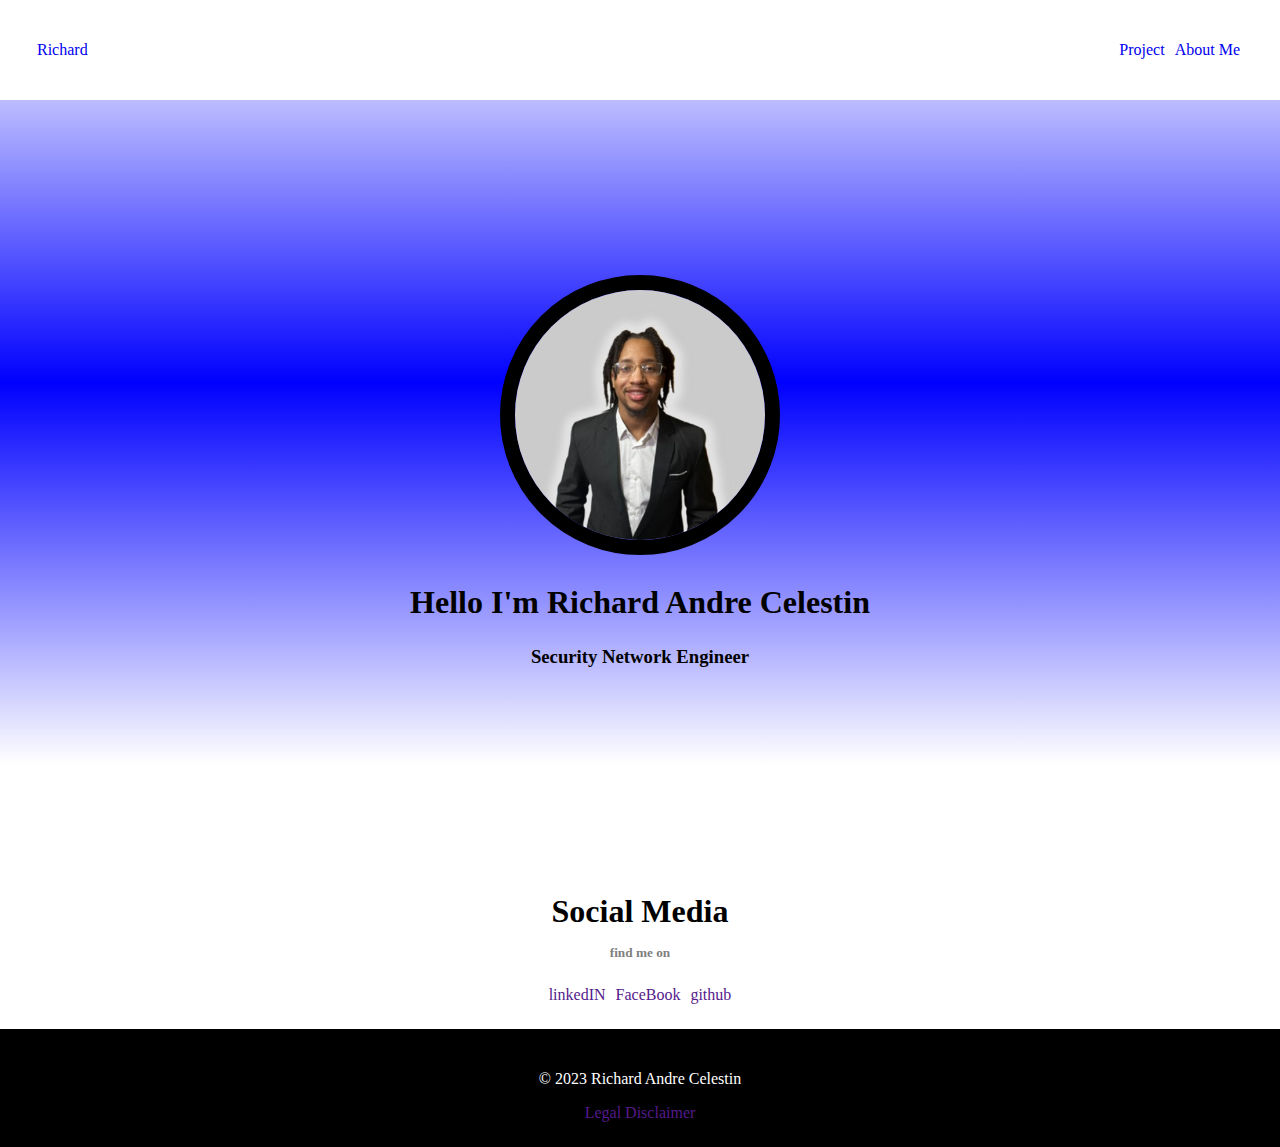
<file: index.html>
<!DOCTYPE html>
<head>
    <title>richards Website</title>
    <link rel="stylesheet" href="main_style.css">
</head>
<body 
style=" background-image: linear-gradient(white, blue,white,white);
margin: 0;
padding: 0;">
<div id="richard_homepage">
    <div id="navbar" class="nav-bar" 
    style=" display: flex;
    padding: 25px;
    background-image:linear-gradient(white);
    position: fixed;
    top: 0px ;
    height: 50px;
    left: 0px;
    right: 0px;
    z-index: 999;">
        <nav class="menu-Bar"
        style="display: flex;
        flex-direction: row;
        justify-content: space-between;
        align-items: center;
        margin:25px 12px;
        width: 100%;">
            <p> <a href="index.html" target="_blank">Richard</a></p>
            <Ul class="menu_list">
                <li><a href="project.html">Project</a></li>
                <li><a href="aboutme.html"  target="_blank">About Me</a></li>
            </Ul> 
        </nav>


    </div> 
  
    <div id="spashpage" class="container" 
    style="
    padding-bottom: 175px;
    padding-left: 0px;
    padding-right: 0px;
    padding-top: 175px;"> 
    <!---<div class="backgroundVideo" style="position: absolute; z-index: -1; top: 0; right: 0; bottom: 0; left: 0;height:100vh;width:100vw; margin: 0;
    padding: 0;">
        <video src="earth-48597.mp4" class="vidback" style= "object-fit: contain; width: 100%;height: 100%;" autoplay muted loop></video>
    </div>--->
        <div class="content-center"
        style="position:relative;
        text-align: center;
        padding-top: 100px ;">
        <div class="content">
            <img class="Me&myMom" src="richard.jpg" style="width: 250px;
             height: 250px; 
             border-radius: 150px; 
             object-fit: cover; 
             object-position: center; 
             border-style: solid;
             border-width: 15px;
             border-color: black;">
            <h1 class="heading" style=" margin: 25px 0; color: black;
            ">Hello I'm Richard Andre Celestin</h1>
            <h3 class="subheading" style="color:black;">Security Network Engineer</h3>
        </div>
        </div>
        </div>
    </div>

    <div id="footerpage">
        <div id="mainFooter" class="main-Footer"
        style="
            display: flex;
            flex-direction: column;
            position: relative;
            bottom: 0px;
            left: 0px;
            right: 0px;">
    <footer class="footer-light" style=" padding-top: 25px;
    padding-bottom: 25px;
    text-align: center;
    background-color: white;
    ">
    <div class="socialmedia_header"
    style="padding: 25px;">
        <h1>Social Media</h1>
        <h5 style="margin-top: 15px; color: gray;">find me on</h5>
    </div>
        <div class="socialmedia_icon" style=" display: flex;
        flex-direction: row;
        justify-content:center ;">
        <Ul class="socialmedia_list">
            <li><a href="">linkedIN</a></li>
            <li><a href="">FaceBook</a></li>
            <li><a href="">github</a></li>
        </Ul> 

        </div>
    </footer>
    <footer class=" footer-dark" 
    style="background-color: black;
    color: white;
    padding-top: 25px;
    padding-bottom: 25px;
    text-align: center;">
    <div class="container_footer">
        <p class="Tag_Disclaimer"> © 2023 Richard Andre Celestin </p>
        <a class="Legal_Disclaimer" href="">Legal Disclaimer</a>
    </div>
    </footer>
    </div>
</div>




</body>
</html>
</file>
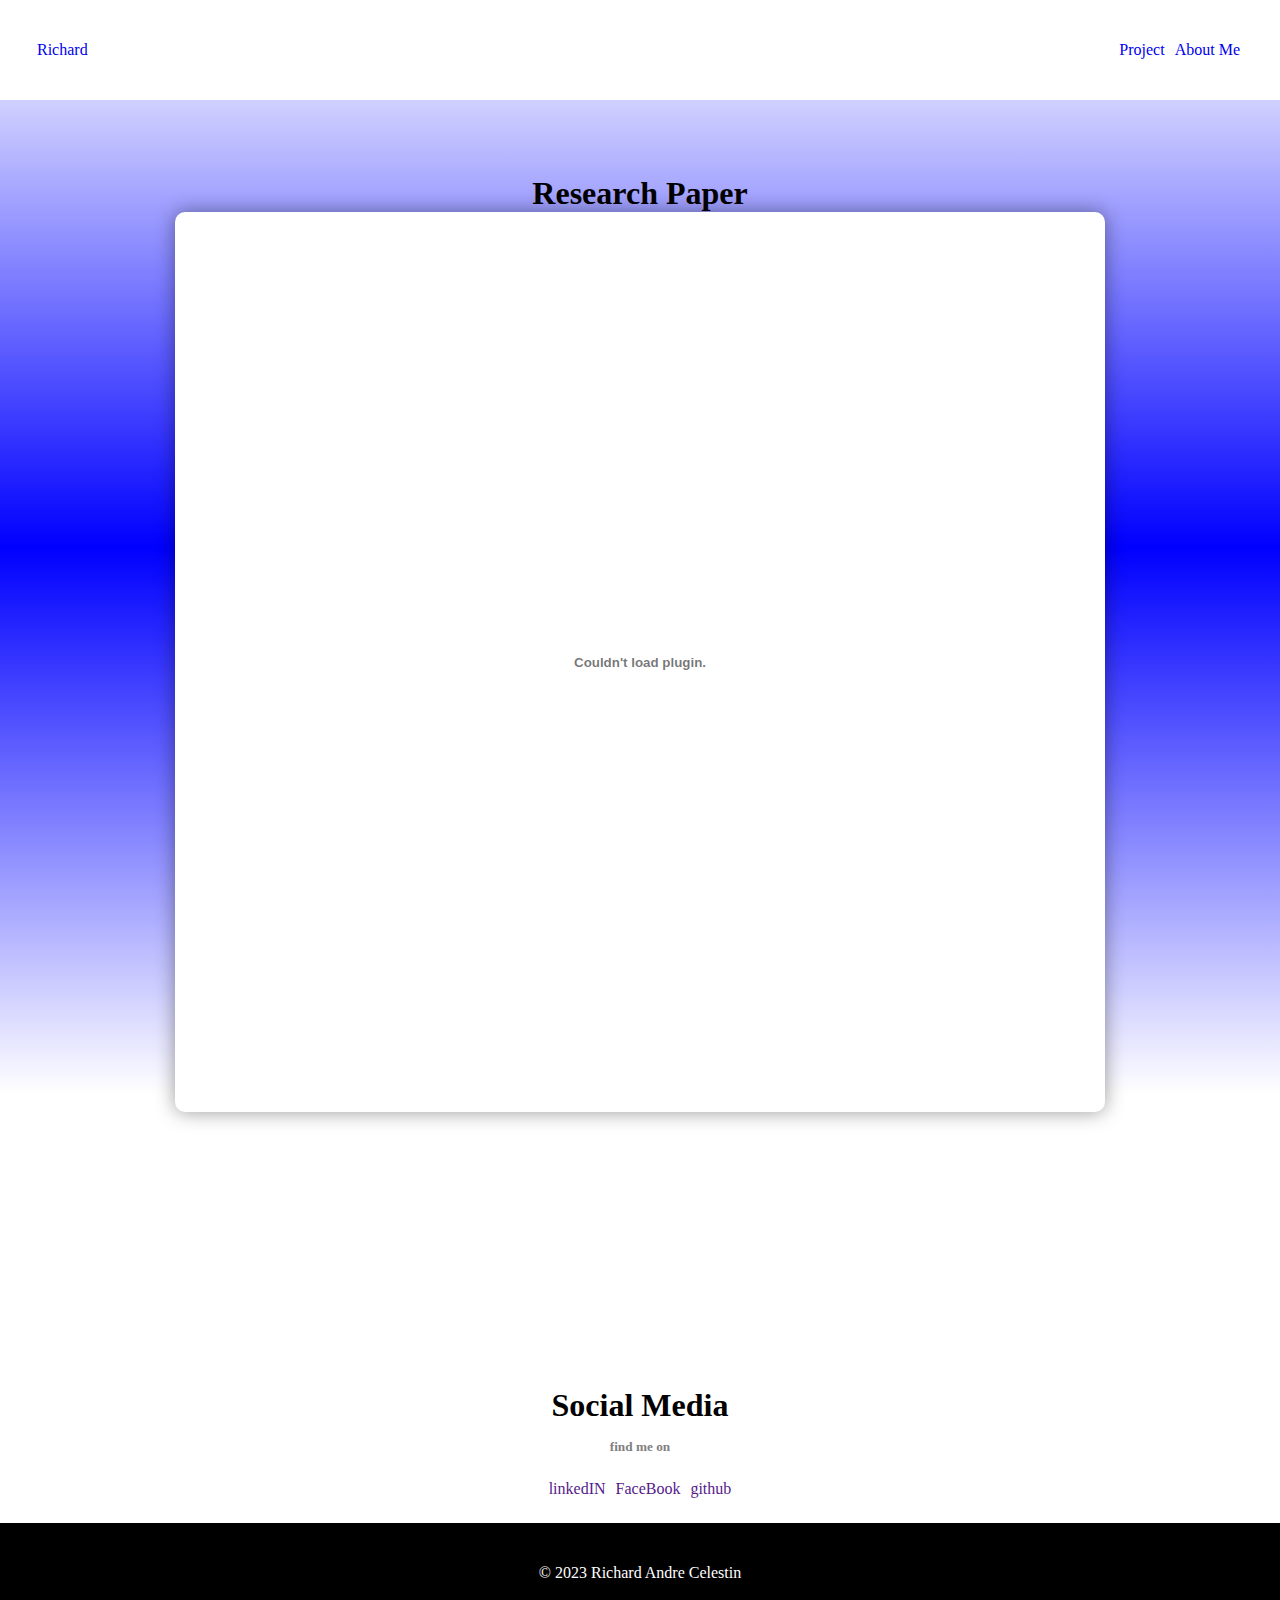
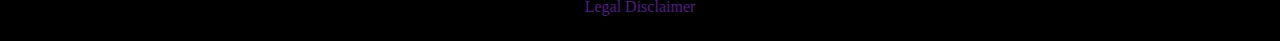
<file: project.html>
<!DOCTYPE html>
<head>
    <title>richards Website</title>
    <link rel="stylesheet" href="main_style.css">
</head>
<body 
style=" background-image: linear-gradient(white,blue,white, white);
margin: 0;
padding: 0;">
<div id="richard_homepage">
    <div id="navbar" class="nav-bar" 
    style=" display: flex;
    padding: 25px;
    background-image: linear-gradient(white);
    position: fixed;
    top: 0px ;
    height: 50px;
    left: 0px;
    right: 0px;
    z-index: 999;">
        <nav class="menu-Bar"
        style="display: flex;
        flex-direction: row;
        justify-content: space-between;
        align-items: center;
        margin:25px 12px;
        width: 100%;">
            <p> <a href="index.html">Richard</a></p>
            <Ul class="menu_list">
                <li><a href="project.html">Project</a></li>
                <li><a href="aboutme.html"  target="_blank">About Me</a></li>
            </Ul> 
        </nav>

    </div> 
  
    <div id="spashpage" class="container" 
    style="
    padding: 175px; text-align: center;">
    <H1>Research Paper</H1>
    <DIV class="paper" style="align-items: center;
    box-shadow: 0px 0px 20px rgba(0,0,0,0.40);
    border: 3px;
    border-radius: 10px;
    background-color: white;
    padding-left: 25px;
    padding-right: 25px;
    padding-top: 50px;
    padding-bottom: 50px;
    margin-bottom: 50px;
    height: 800px;
    ">
    <object data="Is using AI considered plagiarism_.pdf" type="application/pdf" height="100%" width="100%"></object>

    </DIV> 
        </div>
    </div>

    <div id="footerpage">
        <footer class="footer-light" style=" padding-top: 25px;
        padding-bottom: 25px;
        text-align: center;
        background-color: white;
        width: 100%">
        <div class="socialmedia_header"
        style="padding: 25px;">
            <h1>Social Media</h1>
            <h5 style="margin-top: 15px; color: gray;">find me on</h5>
        </div>
            <div class="socialmedia_icon" style=" display: flex;
            flex-direction: row;
            justify-content:center ;">
            <Ul class="socialmedia_list">
                <li><a href="">linkedIN</a></li>
                <li><a href="">FaceBook</a></li>
                <li><a href="">github</a></li>
            </Ul> 

            </div>
        </footer>
        <footer class=" footer-dark" 
        style="background-color: black;
        color: white;
        padding-top: 25px;
        padding-bottom: 25px;
        text-align: center;">
        <div class="container_footer">
            <p class="Tag_Disclaimer"> © 2023 Richard Andre Celestin </p>
            <a class="Legal_Disclaimer" href="">Legal Disclaimer</a>
        </div>
        </footer>
    </div>
</div>


</body>
</html>
</file>
<file: main_style.css>
*{
    margin: 0px;
    padding: 0px;
}  

ul li {
    list-style: none;
    display: inline-block;
    padding-right: 0 25px;
}
ul li a {
    text-decoration: none;
    padding: 0 3px;
}
p a {
    text-decoration: none;
}
a{
    text-decoration: none;
}
p {
    display: block;
    margin-block-start: 1em;
    margin-block-end: 1em;
    margin-inline-start: 0px;
    margin-inline-end: 0px;
}
</file>
